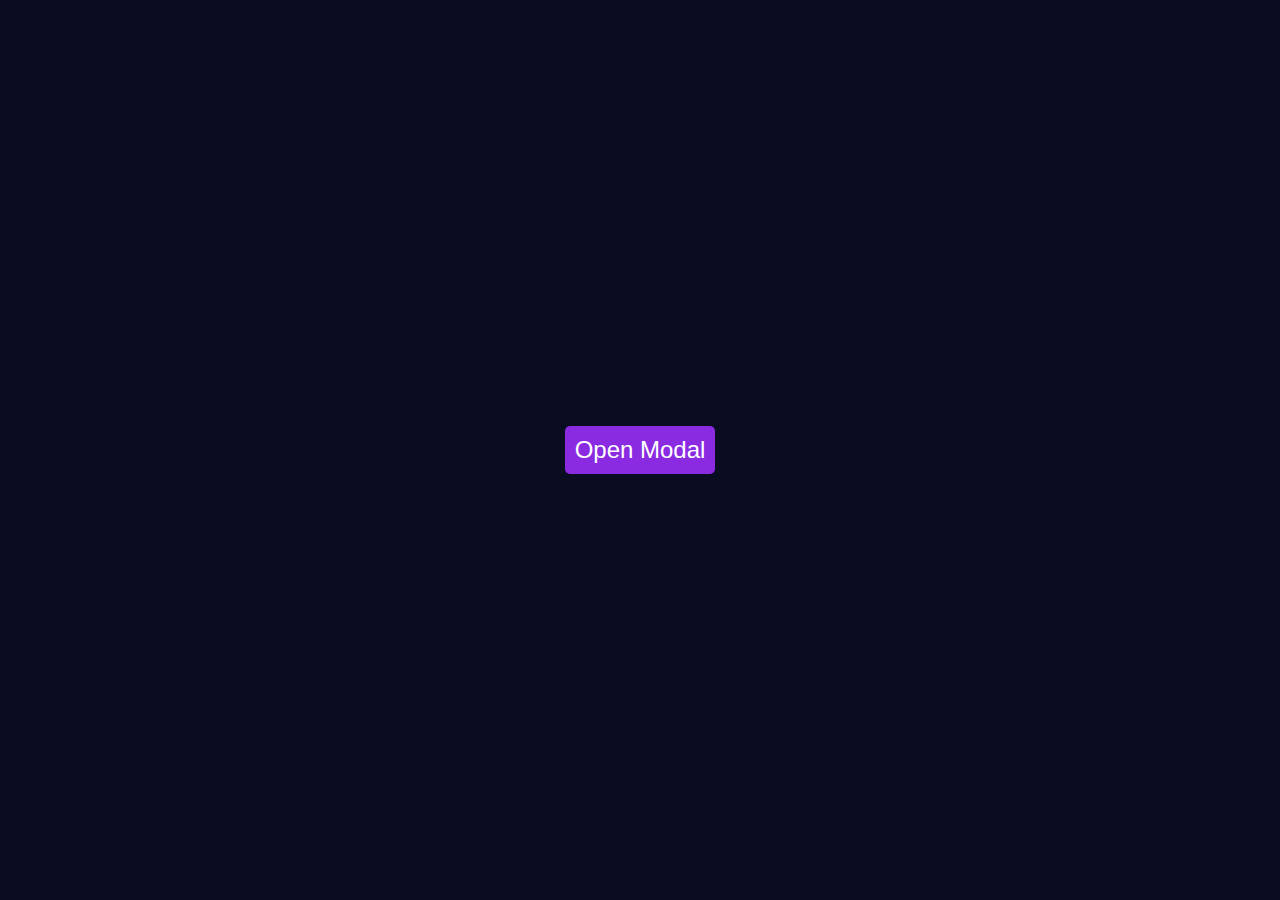
<file: Dom - Explicação aula 3/index.html>
<!DOCTYPE html>
<html lang="en">
<head>
    <meta charset="UTF-8">
    <meta http-equiv="X-UA-Compatible" content="IE=edge">
    <meta name="viewport" content="width=device-width, initial-scale=1.0">
    <link rel="stylesheet" href="style.css">
    <title>Modal</title>
</head>
<body>
<button class="btnOpenModal">Open Modal</button>

<div class="modal-container">
    <div class="modal">
        <h2>info</h2>
        Lorem ipsum dolor sit amet, consectetur adipisicing elit. Inventore rem ipsam quas facilis error, molestiae earum cum, iusto quibusdam aspernatur esse? Earum, ullam! Maxime consectetur rem, mollitia dolore voluptatum numquam?
    <div class="btns">
        <button class="btnOK">OK</button>
        <button class="btnClose">Close</button>
    </div>
    </div>
</div>



    <script src="script.js"></script>
</body>
</html>
</file>
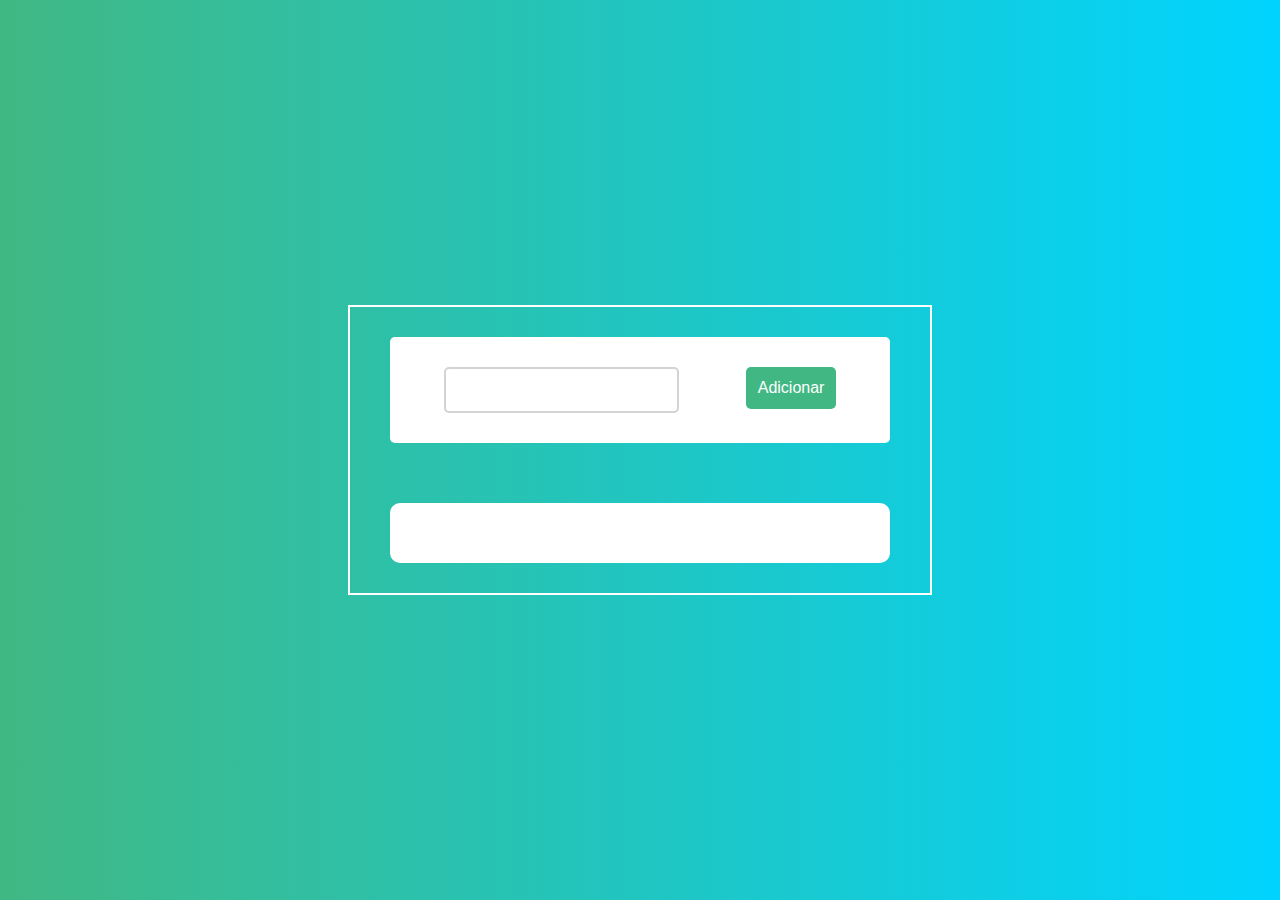
<file: Dom -Explicação Aula 2/index.html>
<!DOCTYPE html>
<html lang="en">
<head>
    <meta charset="UTF-8">
    <meta http-equiv="X-UA-Compatible" content="IE=edge">
    <meta name="viewport" content="width=device-width, initial-scale=1.0">
    <link rel="stylesheet" href="style.css">
    <title>Document</title>
</head>
<body>
    <div class="container">
        <div class="new-taks-container">
            <input type="text" class="new-taks-input">
            <button class="new-task-button">Adicionar</button>
        </div>

        <div class="taks-container"></div>

    </div>
    

    <script src="script.js"></script>
</body>
</html>
</file>
<file: Dom - Explicação aula 3/style.css>
*{
    margin: 0;
    padding: 0;
    font-family: Arial, Helvetica, sans-serif;
}

body{
    width: 100vw;
    height: 100vh;
    display: flex;
    align-items: center;
    justify-content: center;
    background-color: #0a0c21;
    }

.btnOpenModal{
        font-size: x-large;
        padding: 10px;
        border: none;
        border-radius: 5px;
        background-color: blueviolet;
        color: #fff;
        cursor: pointer;
    }

    .modal-container{
        width: 100vw;
        position: fixed;
        top: 30px;
        display: none;
        z-index: 999;
        justify-content: center;
    }

    .modal{
        display: flex;
        flex-direction: column;
        padding: 30px;
        background-color: white;
        border-radius: 10px;
        width: 50%;
    }

    .btns{
        display: flex;
        justify-content: space-between;
        margin-top: 10px;
    }

    .btns button{
        font-size: medium;
        padding: 10px;
        border: none;
        border-radius: 5px;
        color: #fff;
        cursor: pointer;
    }

    .btnOK{
        background: blue;
    }

    .btnClose{
        background: red;
    }
</file>
<file: Dom -Explicação Aula 2/style.css>
*{
    margin: 0;
    padding: 0;
}

body{
    height: 100vh;
    background: linear-gradient(90deg,rgba(65,184,131,1)0%, rgba(0,212,255,1)100%);
    display: flex;
    justify-content: center;
    align-items: center;
}

.container{
    border: 2px solid #fff;
    padding: 30px 40px;
    width: 35%;
    min-width: 500px;
}

.new-taks-container{
    background-color: #fff;
    padding: 30px 20px;
    border-radius: 5px;
    display: flex;
    justify-content: space-around;
}

.new-taks-container input{
    font-size: 1rem;
    border: 2px solid #d1d3d4;
    border-radius: 5px;
    padding: 12px;
    font-weight: 500;

}
.new-taks-container input:focus{
    outline: none;
    background-color: #41b883;

}

.new-task-button{
    border-radius: 5px;
    font-weight: 500;
    height: 100%;
    font-size: 1rem;
    border: none;
    background-color: #41b883;
    color: #fff;
    padding: 12px;
    cursor: pointer;
}

.taks-container{
    background-color: #fff;
    padding: 30px 20px;
    margin-top: 60px;
    border-radius: 10px;
   }

   .erro{
    border: 1px solid red !important;
   }
</file>
